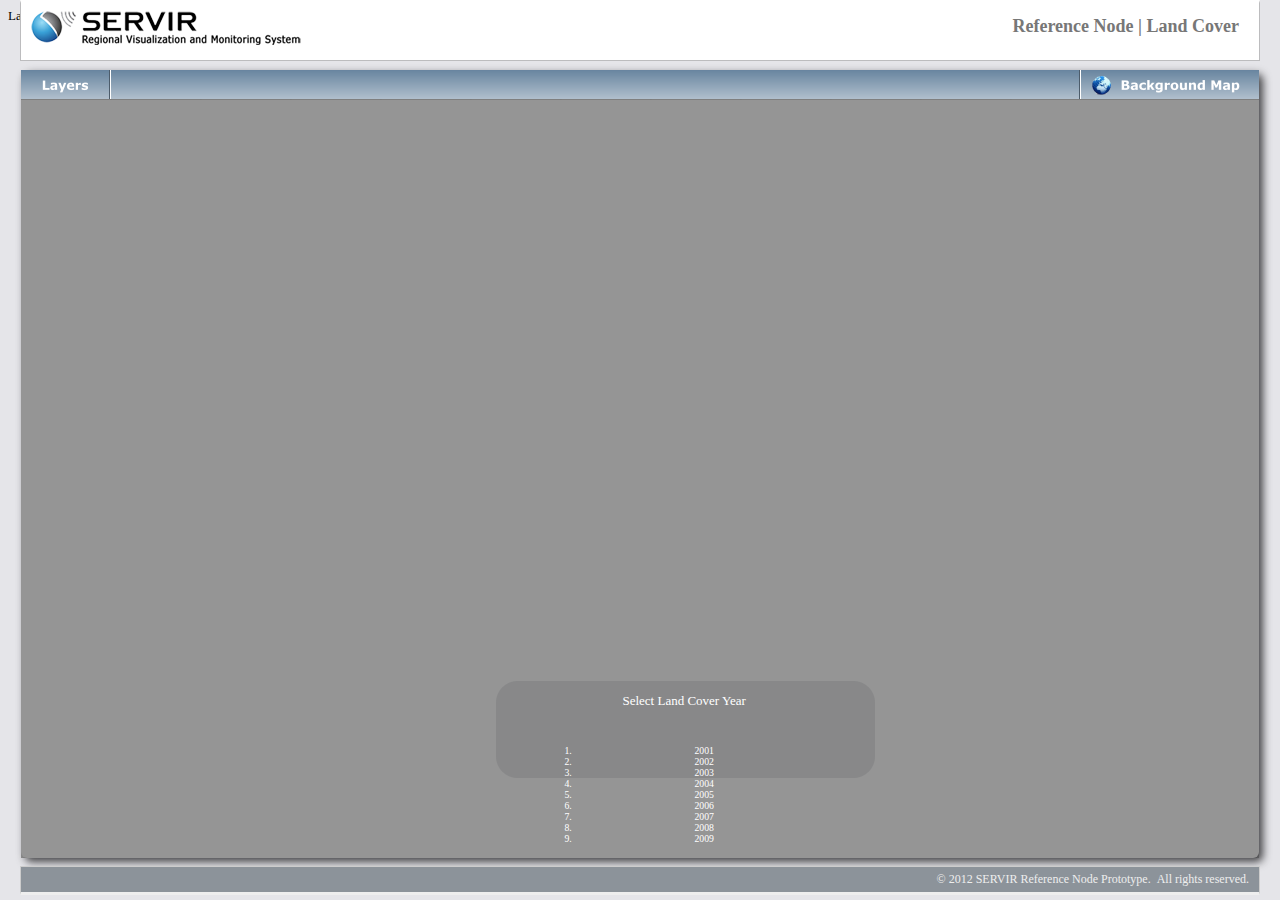
<file: CodeSample_LandCover/index.htm>
<!DOCTYPE HTML PUBLIC "-//W3C//DTD HTML 4.01 Transitional//EN"
"http://www.w3.org/TR/html4/loose.dtd">

<html>
	<head>
		
		<title>QA Prototypes</title>

        <!--local styles-->
        <link href="css/Layout.css" rel="stylesheet" type="text/css" />
		<link href="css/MapLayers.css" rel="stylesheet" type="text/css" />
		<link href="css/BaseMapTool.css" rel="stylesheet" type="text/css" />
		<link href="css/LayerListTool.css" rel="stylesheet" type="text/css" />
		<link href="css/LandCoverSliderTool.css" rel="stylesheet" type="text/css" />
		
		<!--esri styles-->
        <link rel="stylesheet" type="text/css" href= "http://serverapi.arcgisonline.com/jsapi/arcgis/1.6/js/dojo/dijit/themes/tundra/tundra.css"/>	
		
		<!--dojo configuration-->
		<script type="text/javascript">djConfig = { parseOnLoad: true }</script>
		
		<!--esri javascript-->
        <script type="text/javascript" src="http://serverapi.arcgisonline.com/jsapi/arcgis/?v=1.6"></script>
        
        <!--local javascript-->
		<script src="javascript/BaseMapTool.js" type="text/javascript"></script>
		<script src="javascript/LayerListTool.js" type="text/javascript"></script>
		<script src="javascript/IdentifyTool.js" type="text/javascript"></script>
		<script src="javascript/LandCoverSliderTool.js" type="text/javascript"></script>
		<script src="javascript/MapServiceLoader.js" type="text/javascript"></script>
		<script src="javascript/init.js" type="text/javascript"></script>

	</head>
	
	<body class="tundra" onresize="resizeMap();">

        <!--
        	PAGE LAYOUT
        -->
	

			
		<div id="headerTitle">
			<!-- header text -->
		</div>
		
		<div id="header">
		    <img id="headerLogo" src="images/servir_logo.png" alt="servir_logo"/>
		    <div id="headerTitle">Reference Node | Land Cover</div>
		</div>
		
		<div id="mapToolbar">
			 
			 <a id="mapLayers" href="#" onmouseover="document.mapLayers.src='images/mapLayers_Blue_Hover.png';" onmouseout="document.mapLayers.src='images/mapLayers_Blue_Default.png';" onmousedown="document.mapLayers.src='images/mapLayers_Blue_MouseDown.png';" onclick="LayerListTool.openLayerListDialog('layerListDialog');"> 
                <img src="images/mapLayers_Blue_Default.png" alt="maplayers" name="mapLayers"/> 
             </a>			
             
             <a id="baseMapToolButton" href="#" onmouseover="document.baseLayers.src='images/baseMapTool_Blue_Hover.png';" onmouseout="document.baseLayers.src='images/baseMapTool_Blue_Default.png';" onmousedown="document.baseLayers.src='images/baseMapTool_Blue_MouseDown.png';" onclick="BaseMapTool.wipeInBaseMapPanel('baseMapToolPanel');"> 
                <img src="images/baseMapTool_Blue_Default.png" alt="basemaptool" name="baseLayers"/> 
             </a> 
		</div>
		
		<div id="mapContainer">

		    <div id="map" class="shadow"></div>

		</div>

        
		<div id="footer">
		    <span style="position: absolute; top:5px; right:10px;">&#169; 2012 SERVIR Reference Node Prototype.&nbsp;&nbsp;All rights reserved.</span>
		</div>
	    
		<!--
			MAP TOOLS
		-->

		<!-- BASE MAP TOOL -->
		<div id="baseMapToolPanel" style="display:none;">
			<table>
				<tr>
					<td>
						<img id="baseMapAerial" src="images/baseMap_Imagery_Default.png" name="baseMapAerial" alt="baseMapAerial" onmouseover="document.baseMapAerial.src='images/baseMap_Imagery_Hover.png';" onmouseout="document.baseMapAerial.src='images/baseMap_Imagery_Default.png';" onclick="BaseMapTool.toggleBaseMapService(MAP, MAPLAYERS.baseLayers, this.id);" /><br /><br />
					</td>
					<td>
						<img id="baseMapStreets" src="images/baseMap_Streets_Default.png" name="baseMapStreets" alt="baseMapStreets" onmouseover="document.baseMapStreets.src='images/baseMap_Streets_Hover.png';" onmouseout="document.baseMapStreets.src='images/baseMap_Streets_Default.png';" onclick="BaseMapTool.toggleBaseMapService(MAP, MAPLAYERS.baseLayers, this.id);" /><br /><br />
					</td>
				</tr>
				<tr>
					<td>
						<img id="baseMapTopo" src="images/baseMap_Topographic_Default.png" name="baseMapTopo" alt="baseMapTopo" onmouseover="document.baseMapTopo.src='images/baseMap_Topographic_Hover.png';" onmouseout="document.baseMapTopo.src='images/baseMap_Topographic_Default.png';" onclick="BaseMapTool.toggleBaseMapService(MAP, MAPLAYERS.baseLayers, this.id);" /><br /><br />
					</td>
					<td>
						<img id="baseMapTerrain" src="images/baseMap_Terrain_Default.png" name="baseMapTerrain" alt="baseMapTerrain" onmouseover="document.baseMapTerrain.src='images/baseMap_Terrain_Hover.png';" onmouseout="document.baseMapTerrain.src='images/baseMap_Terrain_Default.png';" onclick="BaseMapTool.toggleBaseMapService(MAP, MAPLAYERS.baseLayers, this.id);" /><br /><br />
					</td>
				</tr>
			</table>
		</div>
	
		<!-- LAYER LIST TOOL -->
		<div id="layerListDialog" dojotype="dijit.Dialog" title="Layers">
			Land Cover Classes (Type 1 IGBP)
			<br/>
			<div id="legendPlaceholder"></div>
		</div>
		
		<!-- LAND COVER TIME SLIDER -->

		<div id="landCoverSliderPanel">
			<div id="landCoverSlider">
				<span style="color:white;">Select Land Cover Year</span>
				<br/><br/>
				<div dojoType="dijit.form.HorizontalSlider" name="horizontal1"
					onChange="LandCoverSliderTool.changeLandCoverMapService(arguments[0]);"
					value="2001"
					maximum="2009"
					minimum="2001"
					discreteValues="9"
					pageIncrement="1"
					showButtons="false"
					intermediateChanges="false"
					style="width:300px; height: 20px;"
					id="slider1">
				  	<div dojoType="dijit.form.HorizontalRule" container="bottomDecoration" count=9 style="height:5px;color:white;"></div>
				  	<div dojoType="dijit.form.HorizontalRule" container="topDecoration" count=9 style="height:5px;color:white;"></div>
				  	<ol dojoType="dijit.form.HorizontalRuleLabels" container="bottomDecoration" style="height:1em;font-size:75%;color:white;">
					    <li>2001</li>
					    <li>2002</li>
					    <li>2003</li>
					    <li>2004</li>
					    <li>2005</li>
					    <li>2006</li>
					    <li>2007</li>
					    <li>2008</li>
					    <li>2009</li>
					  </ol>
				</div>
			</div>	
			<div id="landCoverSliderBackground"></div>
		</div>
		
	</body>
</html>
</file>
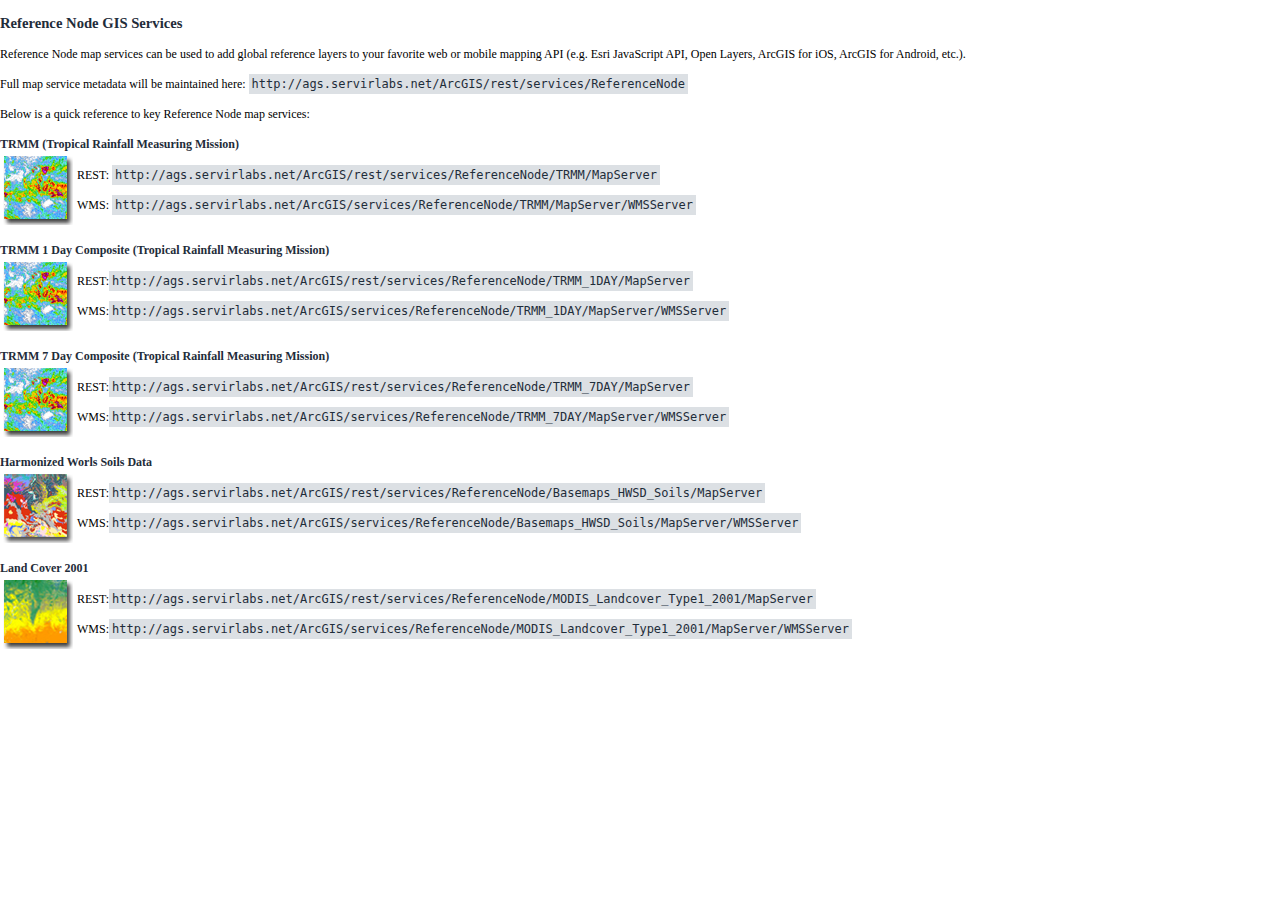
<file: devDocs/doc0.html>
<!DOCTYPE HTML PUBLIC "-//W3C//DTD HTML 4.01 Transitional//EN" "http://www.w3.org/TR/html4/loose.dtd">

<html>
	<head>
		<meta http-equiv="Content-Type" content="text/html; charset=utf-8">
 
    	<meta http-equiv="X-UA-Compatible" content="IE=7" /> 
    
		<title>NASA-SERVIR Developer Documentation</title>

        <!--local styles-->
        <link href="stylesheets/styles.css" rel="stylesheet" type="text/css" />
    </head>
	<body>
		<br/>
		<span class="sectionTitle">Reference Node GIS Services</span>
		<br/>
		<br/>
		Reference Node map services can be used to add global reference layers to your favorite web or mobile mapping API (e.g. Esri JavaScript API, Open Layers, ArcGIS for iOS, ArcGIS for Android, etc.).<br/>
		<br/>
		Full map service metadata will be maintained here: <code>http://ags.servirlabs.net/ArcGIS/rest/services/ReferenceNode</code>
		<br/>
		<br/>
		Below is a quick reference to key Reference Node map services:
		<br/>
		<br/>
		<span class="sectionSubtitle">TRMM (Tropical Rainfall Measuring Mission)</span>
		<table>
			<tr>
				<td>
					<img src="images/LayerList_RefNode_TRMM.png" />
				</td>
				<td>
					REST: <code>http://ags.servirlabs.net/ArcGIS/rest/services/ReferenceNode/TRMM/MapServer</code>
					<br/>
					<br/>
					WMS: <code>http://ags.servirlabs.net/ArcGIS/services/ReferenceNode/TRMM/MapServer/WMSServer</code>
				</td>
			</tr>
		</table>
		<br/>
		<span class="sectionSubtitle">TRMM 1 Day Composite (Tropical Rainfall Measuring Mission)</span>
		<table>
			<tr>
				<td>
					<img src="images/LayerList_RefNode_TRMM.png"/>
				</td>
				<td>
					REST:<code>http://ags.servirlabs.net/ArcGIS/rest/services/ReferenceNode/TRMM_1DAY/MapServer</code>
					<br/>
					<br />
					WMS:<code>http://ags.servirlabs.net/ArcGIS/services/ReferenceNode/TRMM_1DAY/MapServer/WMSServer</code>
				</td>
			</tr>
		</table>
		<br/>
		<span class="sectionSubtitle">TRMM 7 Day Composite (Tropical Rainfall Measuring Mission)</span>
		<table>
			<tr>
				<td>
					<img src="images/LayerList_RefNode_TRMM.png"/>
				</td>
				<td>
					REST:<code>http://ags.servirlabs.net/ArcGIS/rest/services/ReferenceNode/TRMM_7DAY/MapServer</code>
					<br/>
					<br/>
					WMS:<code>http://ags.servirlabs.net/ArcGIS/services/ReferenceNode/TRMM_7DAY/MapServer/WMSServer</code>
				</td>
			</tr>
		</table>
		<br/>
		<span class="sectionSubtitle">Harmonized Worls Soils Data</span>
		<table>
			<tr>
				<td>
					<img src="images/LayerList_RefNode_Soils.png"/>
				</td>
				<td>
					REST:<code>http://ags.servirlabs.net/ArcGIS/rest/services/ReferenceNode/Basemaps_HWSD_Soils/MapServer</code>
					<br/>
					<br/>
					WMS:<code>http://ags.servirlabs.net/ArcGIS/services/ReferenceNode/Basemaps_HWSD_Soils/MapServer/WMSServer</code>
				</td>
			</tr>
		</table>
		<br/>
		<span class="sectionSubtitle">Land Cover 2001</span>
		<table>
			<tr>
				<td>
					<img src="images/LayerList_RefNode_LandCover.png"/>
				</td>
				<td>
					REST:<code>http://ags.servirlabs.net/ArcGIS/rest/services/ReferenceNode/MODIS_Landcover_Type1_2001/MapServer</code>
					<br/>
					<br/>
					WMS:<code>http://ags.servirlabs.net/ArcGIS/services/ReferenceNode/MODIS_Landcover_Type1_2001/MapServer/WMSServer</code>
				</td>
			</tr>
		</table>
	</body>
</html>
</file>
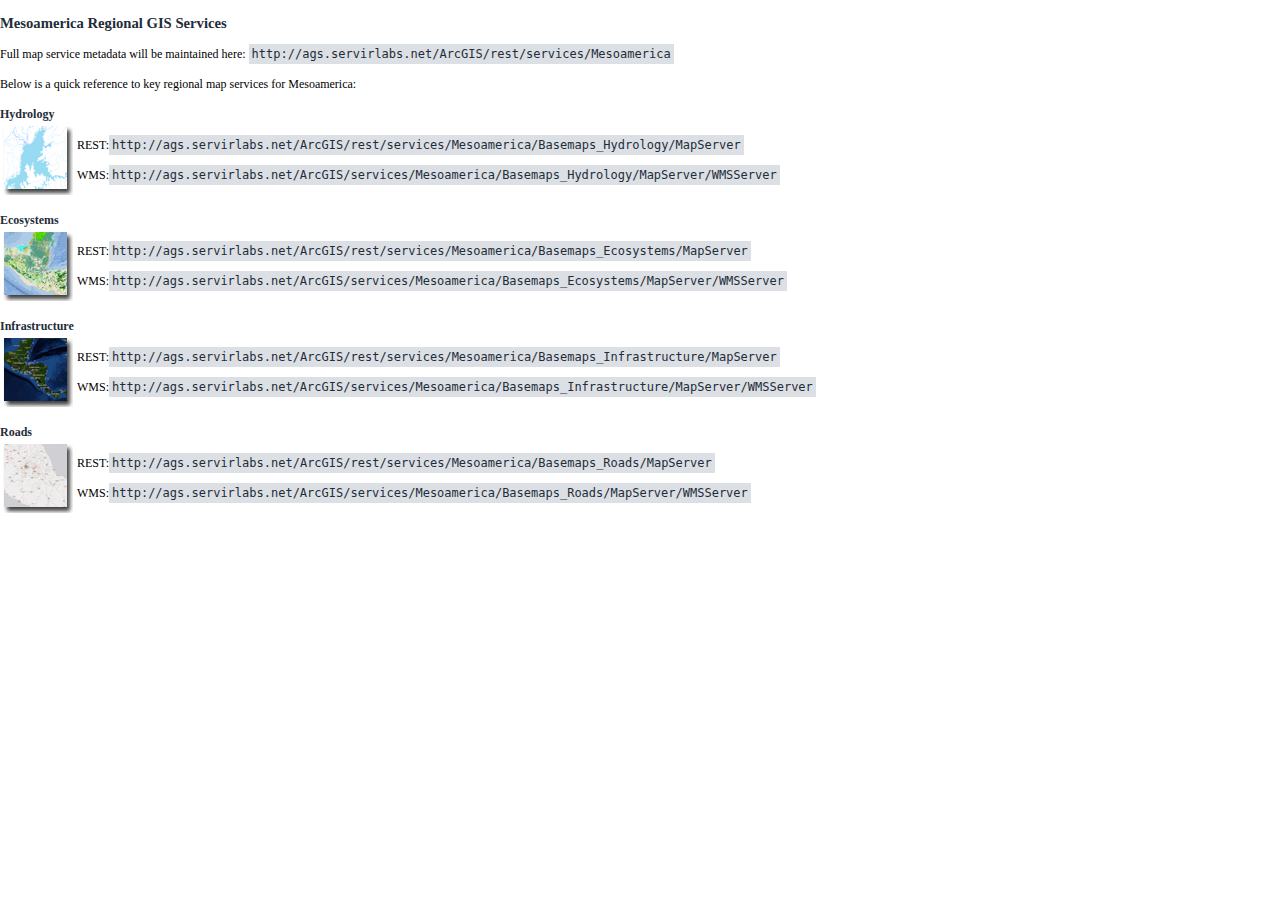
<file: devDocs/doc1.html>
<!DOCTYPE HTML PUBLIC "-//W3C//DTD HTML 4.01 Transitional//EN" "http://www.w3.org/TR/html4/loose.dtd">

<html>
	<head>
		<meta http-equiv="Content-Type" content="text/html; charset=utf-8">
 
    	<meta http-equiv="X-UA-Compatible" content="IE=7" /> 
    
		<title>NASA-SERVIR Developer Documentation</title>

        <!--local styles-->
        <link href="stylesheets/styles.css" rel="stylesheet" type="text/css" />
    </head>
	<body>
		<br/>
		<span class="sectionTitle">Mesoamerica Regional GIS Services</span>
		<br/>
		<br/>
		Full map service metadata will be maintained here: <code>http://ags.servirlabs.net/ArcGIS/rest/services/Mesoamerica</code>
		<br/>
		<br/>
		Below is a quick reference to key regional map services for Mesoamerica:
		<br/>
		<br/>
		<span class="sectionSubtitle">Hydrology</span>
		<table>
			<tr>
				<td>
					<img src="images/LayerList_Mesoamerica_Hydro.png" />
				</td>
				<td>
					REST:<code>http://ags.servirlabs.net/ArcGIS/rest/services/Mesoamerica/Basemaps_Hydrology/MapServer</code>
					<br/>
					<br/>
					WMS:<code>http://ags.servirlabs.net/ArcGIS/services/Mesoamerica/Basemaps_Hydrology/MapServer/WMSServer</code>
				</td>
			</tr>
		</table>
		<br/>
		<span class="sectionSubtitle">Ecosystems</span>
		<table>
			<tr>
				<td>
					<img src="images/LayerList_Mesoamerica_Ecosystems.png"/>
				</td>
				<td>
					REST:<code>http://ags.servirlabs.net/ArcGIS/rest/services/Mesoamerica/Basemaps_Ecosystems/MapServer</code>
					<br/>
					<br />
					WMS:<code>http://ags.servirlabs.net/ArcGIS/services/Mesoamerica/Basemaps_Ecosystems/MapServer/WMSServer</code>
				</td>
			</tr>
		</table>
		<br/>
		<span class="sectionSubtitle">Infrastructure</span>
		<table>
			<tr>
				<td>
					<img src="images/LayerList_Mesoamerica_Infrastructure.png"/>
				</td>
				<td>
					REST:<code>http://ags.servirlabs.net/ArcGIS/rest/services/Mesoamerica/Basemaps_Infrastructure/MapServer</code>
					<br/>
					<br/>
					WMS:<code>http://ags.servirlabs.net/ArcGIS/services/Mesoamerica/Basemaps_Infrastructure/MapServer/WMSServer</code>
				</td>
			</tr>
		</table>
		<br/>
		<span class="sectionSubtitle">Roads</span>
		<table>
			<tr>
				<td>
					<img src="images/LayerList_Mesoamerica_MajorRoads.png"/>
				</td>
				<td>
					REST:<code>http://ags.servirlabs.net/ArcGIS/rest/services/Mesoamerica/Basemaps_Roads/MapServer</code>
					<br/>
					<br/>
					WMS:<code>http://ags.servirlabs.net/ArcGIS/services/Mesoamerica/Basemaps_Roads/MapServer/WMSServer</code>
				</td>
			</tr>
		</table>
	</body>
</html>
</file>
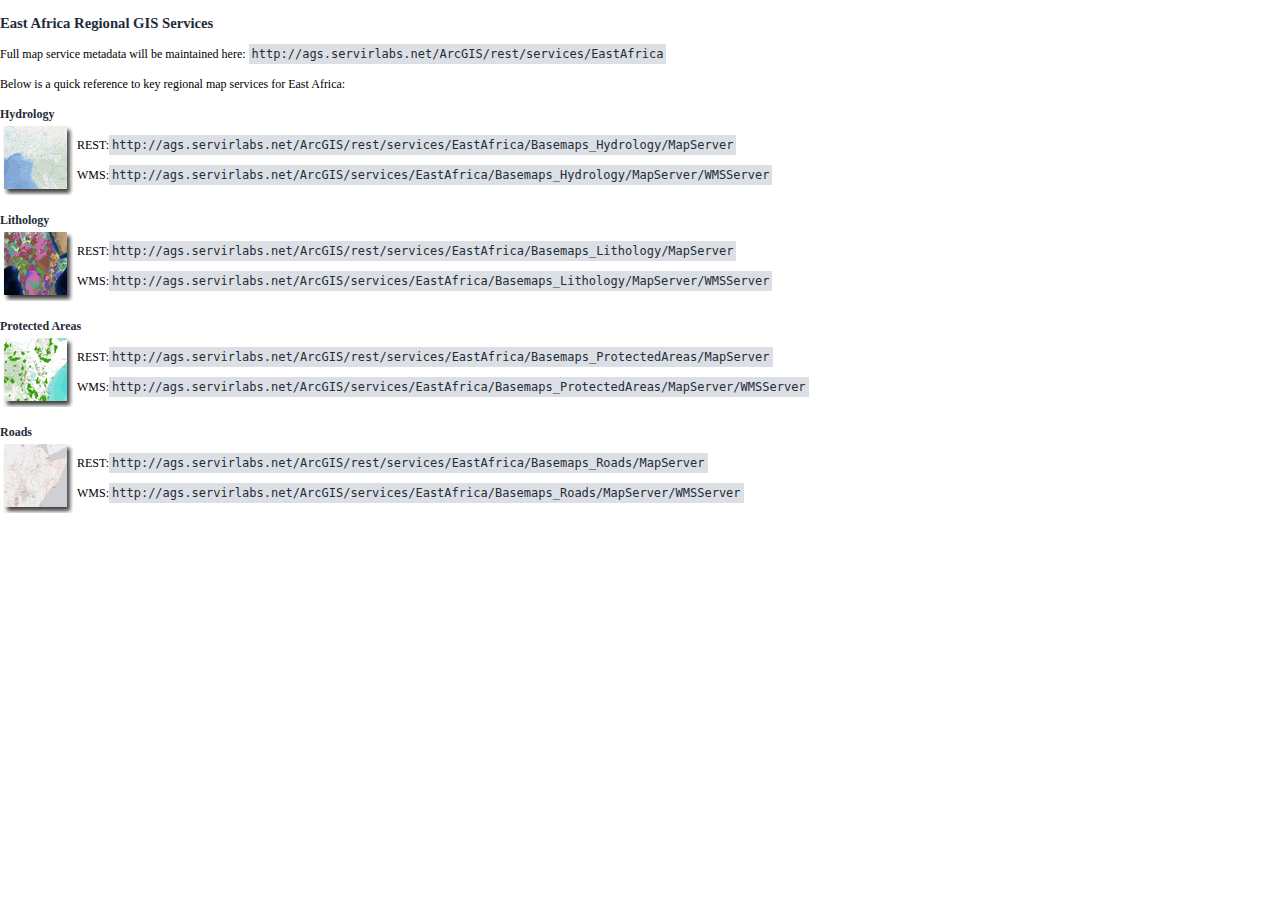
<file: devDocs/doc2.html>
<!DOCTYPE HTML PUBLIC "-//W3C//DTD HTML 4.01 Transitional//EN" "http://www.w3.org/TR/html4/loose.dtd">

<html>
	<head>
		<meta http-equiv="Content-Type" content="text/html; charset=utf-8">
 
    	<meta http-equiv="X-UA-Compatible" content="IE=7" /> 
    
		<title>NASA-SERVIR Developer Documentation</title>

        <!--local styles-->
        <link href="stylesheets/styles.css" rel="stylesheet" type="text/css" />
    </head>
	<body>
		<br/>
		<span class="sectionTitle">East Africa Regional GIS Services</span>
		<br/>
		<br/>
		Full map service metadata will be maintained here: <code>http://ags.servirlabs.net/ArcGIS/rest/services/EastAfrica</code>
		<br/>
		<br/>
		Below is a quick reference to key regional map services for East Africa:
		<br/>
		<br/>
		<span class="sectionSubtitle">Hydrology</span>
		<table>
			<tr>
				<td>
					<img src="images/LayerList_EastAfrica_Hydro.png" />
				</td>
				<td>
					REST:<code>http://ags.servirlabs.net/ArcGIS/rest/services/EastAfrica/Basemaps_Hydrology/MapServer</code>
					<br/>
					<br/>
					WMS:<code>http://ags.servirlabs.net/ArcGIS/services/EastAfrica/Basemaps_Hydrology/MapServer/WMSServer</code>
				</td>
			</tr>
		</table>
		<br/>
		<span class="sectionSubtitle">Lithology</span>
		<table>
			<tr>
				<td>
					<img src="images/LayerList_EastAfrica_Lithology.png"/>
				</td>
				<td>
					REST:<code>http://ags.servirlabs.net/ArcGIS/rest/services/EastAfrica/Basemaps_Lithology/MapServer</code>
					<br/>
					<br />
					WMS:<code>http://ags.servirlabs.net/ArcGIS/services/EastAfrica/Basemaps_Lithology/MapServer/WMSServer</code>
				</td>
			</tr>
		</table>
		<br/>
		<span class="sectionSubtitle">Protected Areas</span>
		<table>
			<tr>
				<td>
					<img src="images/LayerList_EastAfrica_ProtectedAreas.png"/>
				</td>
				<td>
					REST:<code>http://ags.servirlabs.net/ArcGIS/rest/services/EastAfrica/Basemaps_ProtectedAreas/MapServer</code>
					<br/>
					<br/>
					WMS:<code>http://ags.servirlabs.net/ArcGIS/services/EastAfrica/Basemaps_ProtectedAreas/MapServer/WMSServer</code>
				</td>
			</tr>
		</table>
		<br/>
		<span class="sectionSubtitle">Roads</span>
		<table>
			<tr>
				<td>
					<img src="images/LayerList_EastAfrica_Roads.png"/>
				</td>
				<td>
					REST:<code>http://ags.servirlabs.net/ArcGIS/rest/services/EastAfrica/Basemaps_Roads/MapServer</code>
					<br/>
					<br/>
					WMS:<code>http://ags.servirlabs.net/ArcGIS/services/EastAfrica/Basemaps_Roads/MapServer/WMSServer</code>
				</td>
			</tr>
		</table>
	</body>
</html>
</file>
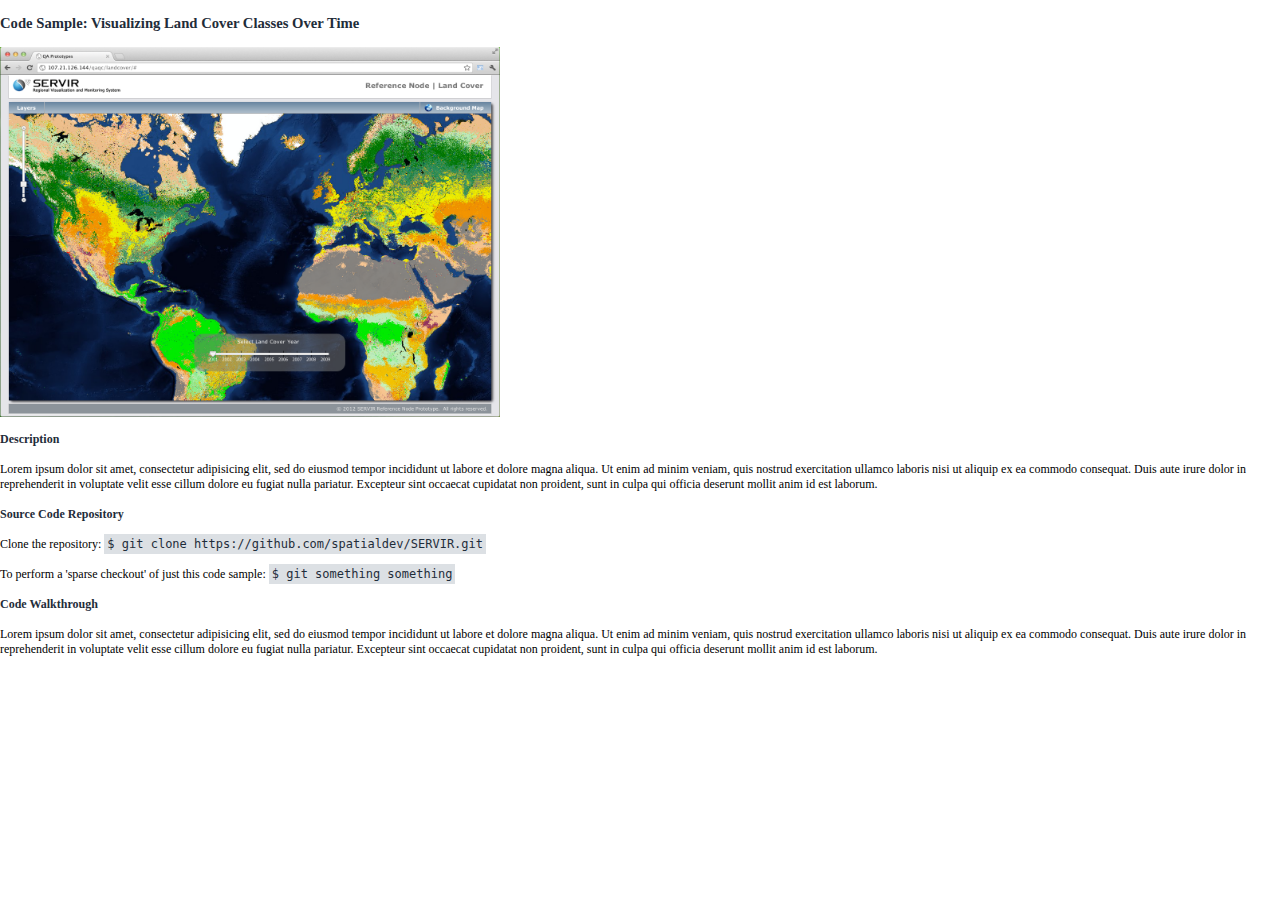
<file: devDocs/doc3.html>
<!DOCTYPE HTML PUBLIC "-//W3C//DTD HTML 4.01 Transitional//EN" "http://www.w3.org/TR/html4/loose.dtd">

<html>
	<head>
		<meta http-equiv="Content-Type" content="text/html; charset=utf-8">
 
    	<meta http-equiv="X-UA-Compatible" content="IE=7" /> 
    
		<title>NASA-SERVIR Developer Documentation</title>

        <!--local styles-->
        <link href="stylesheets/styles.css" rel="stylesheet" type="text/css" />
    </head>
	<body>
		<br/>
		<span class="sectionTitle">Code Sample: Visualizing Land Cover Classes Over Time</span>
		<br/>
		<br/>
		<img src="images/screen_landcover.png" style="width:500px;height:370px;"/>
		<br/>
		<br/>
		<span class="sectionSubtitle">Description</span>
		<br/>
		<br/>
		Lorem ipsum dolor sit amet, consectetur adipisicing elit, sed do eiusmod tempor incididunt ut labore et dolore magna aliqua. Ut enim ad minim veniam, quis nostrud exercitation ullamco laboris nisi ut aliquip ex ea commodo consequat. Duis aute irure dolor in reprehenderit in voluptate velit esse cillum dolore eu fugiat nulla pariatur. Excepteur sint occaecat cupidatat non proident, sunt in culpa qui officia deserunt mollit anim id est laborum.
		<br/>
		<br/>
		<span class="sectionSubtitle">Source Code Repository</span>
		<br/>
		<br/>
		Clone the repository: <code>$ git clone https://github.com/spatialdev/SERVIR.git</code>
		<br/>
		<br/>
		To perform a 'sparse checkout' of just this code sample: <code>$ git something something</code>
		<br/>
		<br/>
		<span class="sectionSubtitle">Code Walkthrough</span>
		<br/>
		<br/>
		Lorem ipsum dolor sit amet, consectetur adipisicing elit, sed do eiusmod tempor incididunt ut labore et dolore magna aliqua. Ut enim ad minim veniam, quis nostrud exercitation ullamco laboris nisi ut aliquip ex ea commodo consequat. Duis aute irure dolor in reprehenderit in voluptate velit esse cillum dolore eu fugiat nulla pariatur. Excepteur sint occaecat cupidatat non proident, sunt in culpa qui officia deserunt mollit anim id est laborum.
	</body>
</html>
</file>
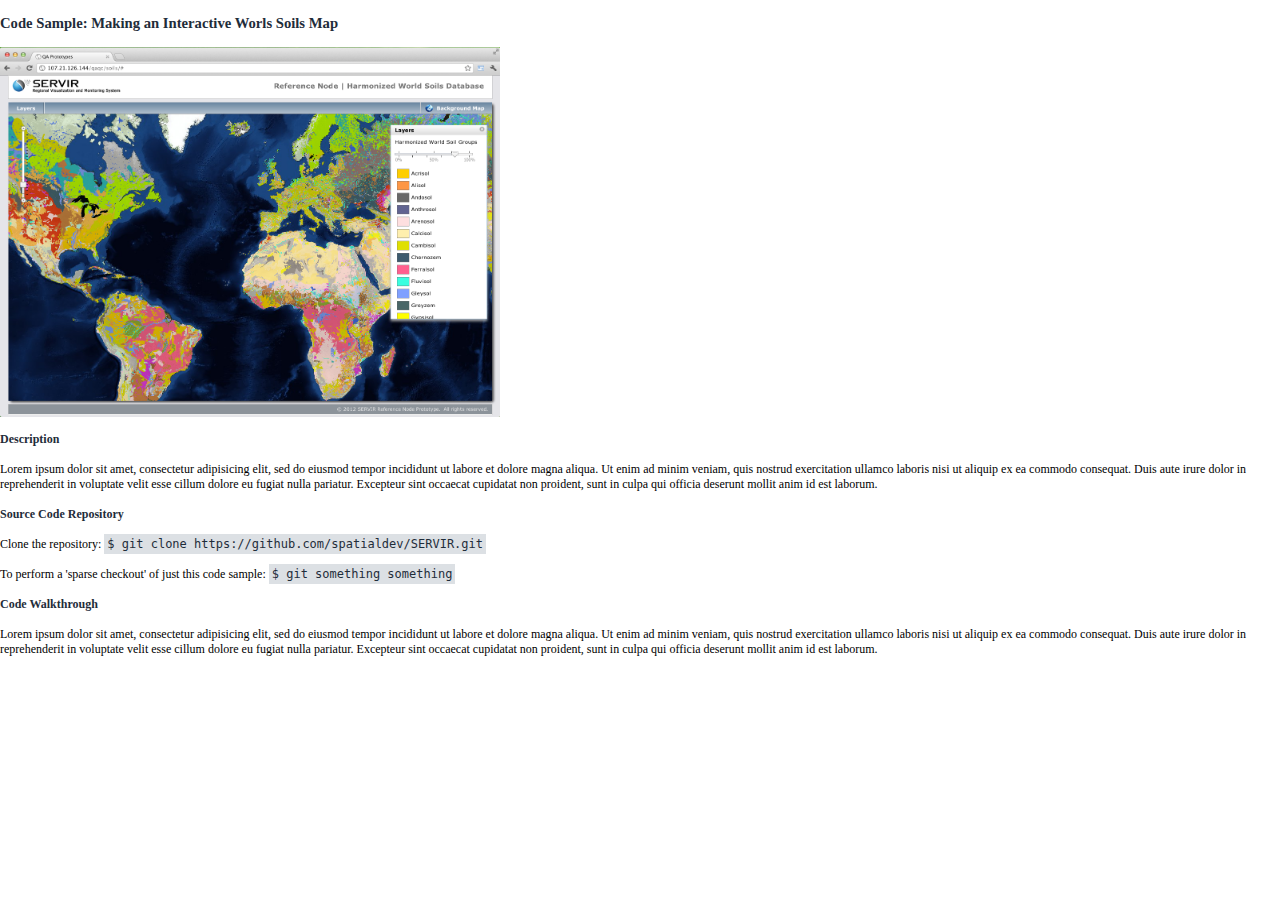
<file: devDocs/doc4.html>
<!DOCTYPE HTML PUBLIC "-//W3C//DTD HTML 4.01 Transitional//EN" "http://www.w3.org/TR/html4/loose.dtd">

<html>
	<head>
		<meta http-equiv="Content-Type" content="text/html; charset=utf-8">
 
    	<meta http-equiv="X-UA-Compatible" content="IE=7" /> 
    
		<title>NASA-SERVIR Developer Documentation</title>

        <!--local styles-->
        <link href="stylesheets/styles.css" rel="stylesheet" type="text/css" />
    </head>
	<body>
		<br/>
		<span class="sectionTitle">Code Sample: Making an Interactive Worls Soils Map</span>
		<br/>
		<br/>
		<img src="images/screen_soils.png" style="width:500px;height:370px;"/>
		<br/>
		<br/>
		<span class="sectionSubtitle">Description</span>
		<br/>
		<br/>
		Lorem ipsum dolor sit amet, consectetur adipisicing elit, sed do eiusmod tempor incididunt ut labore et dolore magna aliqua. Ut enim ad minim veniam, quis nostrud exercitation ullamco laboris nisi ut aliquip ex ea commodo consequat. Duis aute irure dolor in reprehenderit in voluptate velit esse cillum dolore eu fugiat nulla pariatur. Excepteur sint occaecat cupidatat non proident, sunt in culpa qui officia deserunt mollit anim id est laborum.
		<br/>
		<br/>
		<span class="sectionSubtitle">Source Code Repository</span>
		<br/>
		<br/>
		Clone the repository: <code>$ git clone https://github.com/spatialdev/SERVIR.git</code>
		<br/>
		<br/>
		To perform a 'sparse checkout' of just this code sample: <code>$ git something something</code>
		<br/>
		<br/>
		<span class="sectionSubtitle">Code Walkthrough</span>
		<br/>
		<br/>
		Lorem ipsum dolor sit amet, consectetur adipisicing elit, sed do eiusmod tempor incididunt ut labore et dolore magna aliqua. Ut enim ad minim veniam, quis nostrud exercitation ullamco laboris nisi ut aliquip ex ea commodo consequat. Duis aute irure dolor in reprehenderit in voluptate velit esse cillum dolore eu fugiat nulla pariatur. Excepteur sint occaecat cupidatat non proident, sunt in culpa qui officia deserunt mollit anim id est laborum.
	</body>
</html>
</file>
<file: CodeSample_LandCover/css/Layout.css>
﻿
/*----------------------
GENERAL LAYOUT
-----------------------*/

html 
{
	width: 100%;
	height: 100%;
}

body
{
	background-color:#E5E5E9;
	font-family: "verdana";
    font-size:small;
}


#header
{
	/*background-image:url(../images/header_gradient.png);*/
	background-color:White;
	position: absolute;
	top: 0px;
	left: 20px;
	right: 20px;
	height: 55px;
	border-style:solid;
	border-left-width:1px;
	border-right-width:1px;
	border-bottom-width:1px;
	border-left-color:#BCBCBE;
	border-right-color:#BCBCBE;
	border-bottom-color:#BCBCBE;

	color:#FFFFFF;
    padding-top:2px;
    padding-left:5px;
	font-family:Verdana,tahoma;
    font-size:9pt;
}

#headerTitle
{
	color:#777777;
	font-size:large;
	font-weight:bold;
	position:absolute;
	top:13px;
	right:20px;
}


#mapToolbar
{
	/*background-image:url(../images/mapToolbarBlackGradient_alpha95.png);*/
	background-image:url(../images/mapTools_Blue_Background.png);
	position:absolute;
	top:70px;
	left:21px;
	right:21px;
	height:25px;
	z-index:100;
	
	padding-top:5px;
	padding-left:5px;
	padding-right:5px;
}

#mapContainer
{
	position: absolute;
	bottom: 42px;
	top: 70px;
	left: 21px;
	right: 21px;
	background:#959595;
}

#map
{
	/*padding-top:31px;*/
	position:absolute;
	top:0px;
	left:0px;
	right:0px;
	bottom:0px;
	/*
	width:100%;
	height:100%;
	*/
}
.shadow
{
    /*slight shadow effect added for browsers that support this functionality*/
    -o-border-radius: 6px;
    -moz-border-radius: 6px;
    -webkit-border-radius: 6px;
    box-shadow: 4px 4px 8px #444447;
    -webkit-box-shadow: 4px 4px 8px #444447;
    -moz-box-shadow: 4px 4px 8px #444447;
    -o-box-shadow: 4px 4px 8px #444447;
}
      
#footer
{
	background-color:#8C939A;
	position:absolute;
	bottom:5px;
	left:20px;
	right:20px;
	height:25px;
	border-style:solid;
	border-left-width:1px;
	border-right-width:1px;
	border-top-width:1px;
	border-left-color:#CCCCCC;
	border-right-color:#CCCCCC;
	border-top-color:#CCCCCC;
	/*text*/
	text-align:center;
	color:#EEEEEE;
	font-size:9pt;
	z-index:10;

}

/*remove border from anchors being used as image buttons*/
a img
{
	border: none;
}
</file>
<file: CodeSample_LandCover/css/MapLayers.css>
#mapLayers
{
	position:absolute;
	top:0px;
	left:0px;
}
</file>
<file: CodeSample_LandCover/css/BaseMapTool.css>
/*base map button*/
#baseMapToolButton
{
	position:absolute;
	top:0px;
	right:0px;
}

/*base map button panel*/
#baseMapToolPanel
{
	background:#FFFFFF;
	position:absolute;
	top:100px;
	right:21px;
	width:275px;
	padding-top:20px;
	padding-left:20px;
	border-left: 1px #959595 solid;
	border-bottom: 1px #959595 solid;
	border-right: 1px #959595 solid;
	z-index:110; 
}
</file>
<file: CodeSample_LandCover/css/LayerListTool.css>
/*remove the white background*/
#layerListDialog_underlay
{
	display:none;
}

#layerListDialog
{
	width:260px;
	
}
</file>
<file: CodeSample_LandCover/css/LandCoverSliderTool.css>
#landCoverSliderPanel
{
	position:absolute;
	top:70%;
	bottom:30%x;
	left:34%;
	z-index:10000000;	
}

#landCoverSlider
{
	text-align:center;
	position:absolute;
	top:63px;
	left:99px;	
	z-index:100000000;
}

#landCoverSliderBackground
{
	
	background-image:url('../images/LandCoverSliderBackground.png');
	width:500px;
	height:200px;

}
</file>
<file: devDocs/stylesheets/styles.css>
html, body 
{
	height: 100%;
	width: 100%; 
	margin: 0; 
} 

body
{
	background-color:white; 
	overflow:hidden; 
	font-family:"Verdana"; 
	font-size:9pt;
}

.sectionTitle
{
	font-weight:800;
	font-size:11pt;
	color:#1f2d3a;
}

.sectionSubtitle
{
	font-weight:700;
	font-size:9pt;
	color:#1f2d3a;
}

code
{
	padding:3px;
	background-color:#dce0e4;
	color:#1f2d3a;
}
</file>
